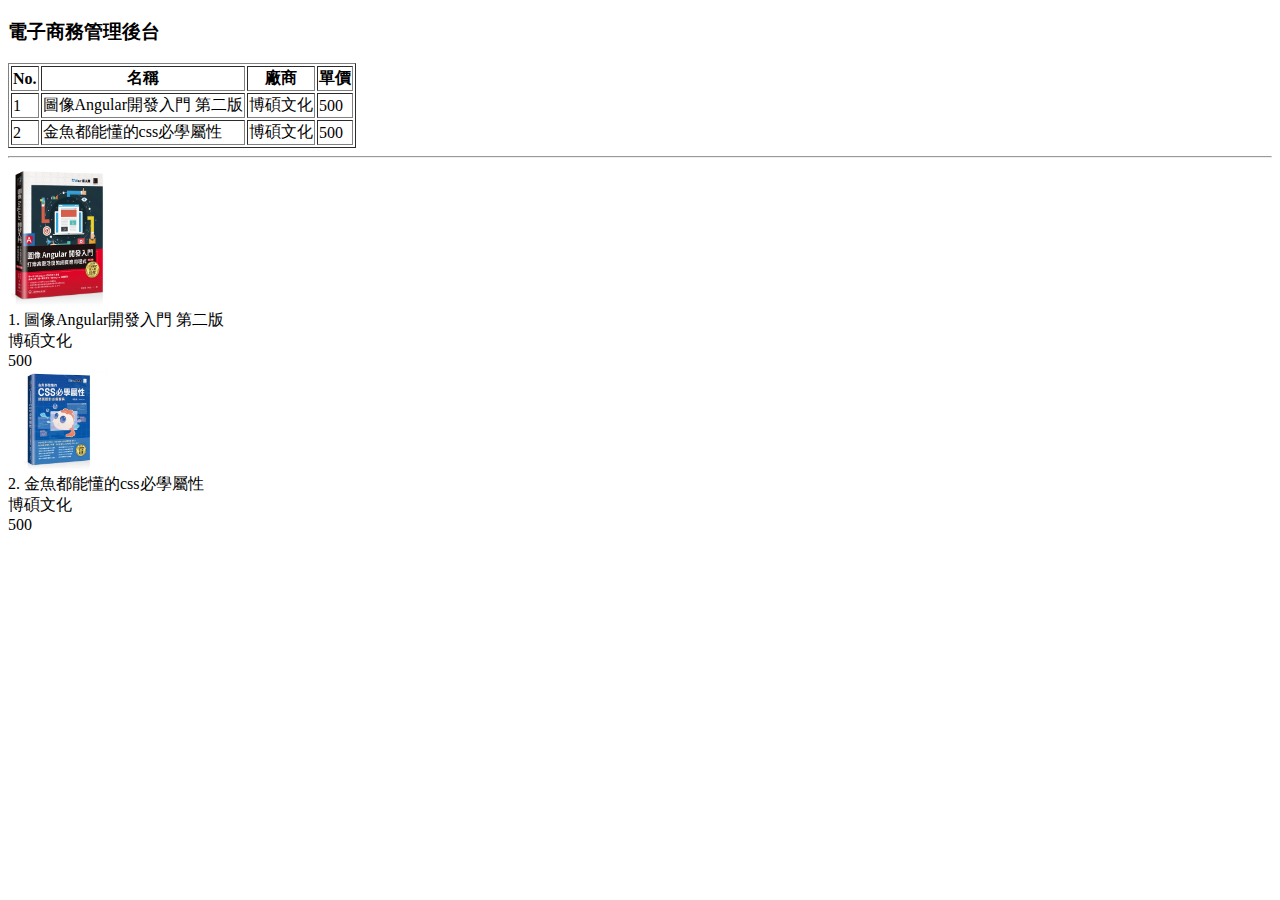
<file: src/index.html>
<!DOCTYPE html>
<html lang="en">
  <head>
    <meta charset="UTF-8" />
    <meta name="viewport" content="width=device-width, initial-scale=1.0" />
    <title>電子商務管理後台</title>
  </head>
  <body>
    <h3>電子商務管理後台</h3>
    <table border="1">
      <tr>
        <th>No.</th>
        <th>名稱</th>
        <th>廠商</th>
        <th>單價</th>
      </tr>
      <tr>
        <td>1</td>
        <td>圖像Angular開發入門 第二版</td>
        <td>博碩文化</td>
        <td>500</td>
      </tr>
      <tr>
        <td>2</td>
        <td>金魚都能懂的css必學屬性</td>
        <td>博碩文化</td>
        <td>500</td>
      </tr>
    </table>
    <hr />
    <div>
      <img src="./assets/angular.jpg" alt="" width="100" />
      <div>
        <span>1.</span>
        <span>圖像Angular開發入門 第二版</span>
      </div>
      <div>博碩文化</div>
      <div>500</div>
    </div>
    <div>
      <img src="./assets/fish.webp" alt="" width="100" />
      <div>
        <span>2.</span>
        <span>金魚都能懂的css必學屬性</span>
      </div>
      <div>博碩文化</div>
      <div>500</div>
    </div>
  </body>
</html>
</file>
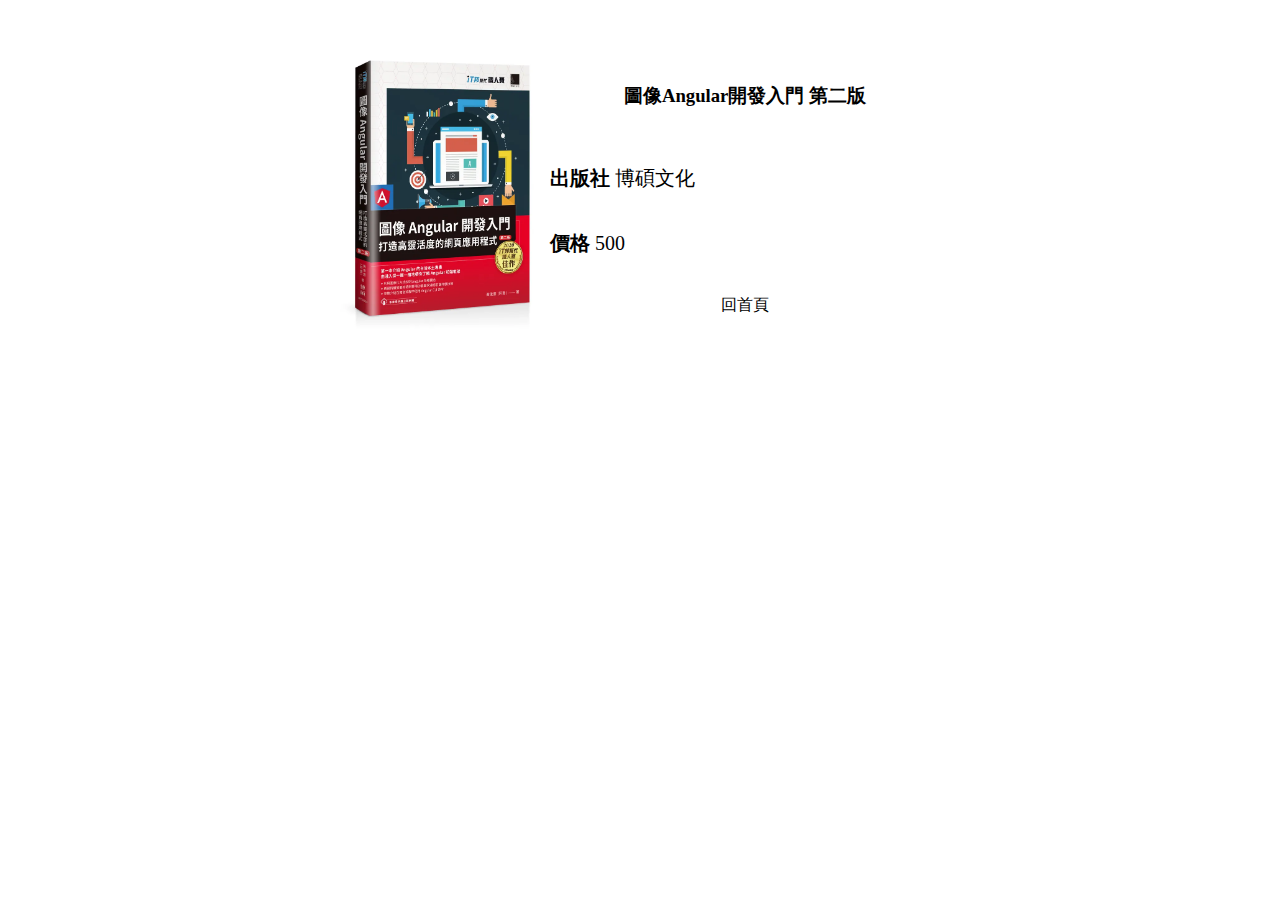
<file: src/angular.html>
<!DOCTYPE html>
<html lang="en">
  <head>
    <meta charset="UTF-8" />
    <meta name="viewport" content="width=device-width, initial-scale=1.0" />
    <title>圖像Angular開發入門 第二版</title>
    <link rel="stylesheet" href="angular.css" />
  </head>
  <body>
    <section class="container">
      <img src="./assets/angular.jpg" alt="" />
      <h3>圖像Angular開發入門 第二版</h3>
      <div class="column">
        <strong>出版社</strong>
        <span>博碩文化</span>
      </div>
      <div class="column">
        <strong>價格</strong>
        <span>500</span>
      </div>
      <div class="toolbar">
        <a href="./index.html">回首頁</a>
      </div>
    </section>
  </body>
</html>
</file>
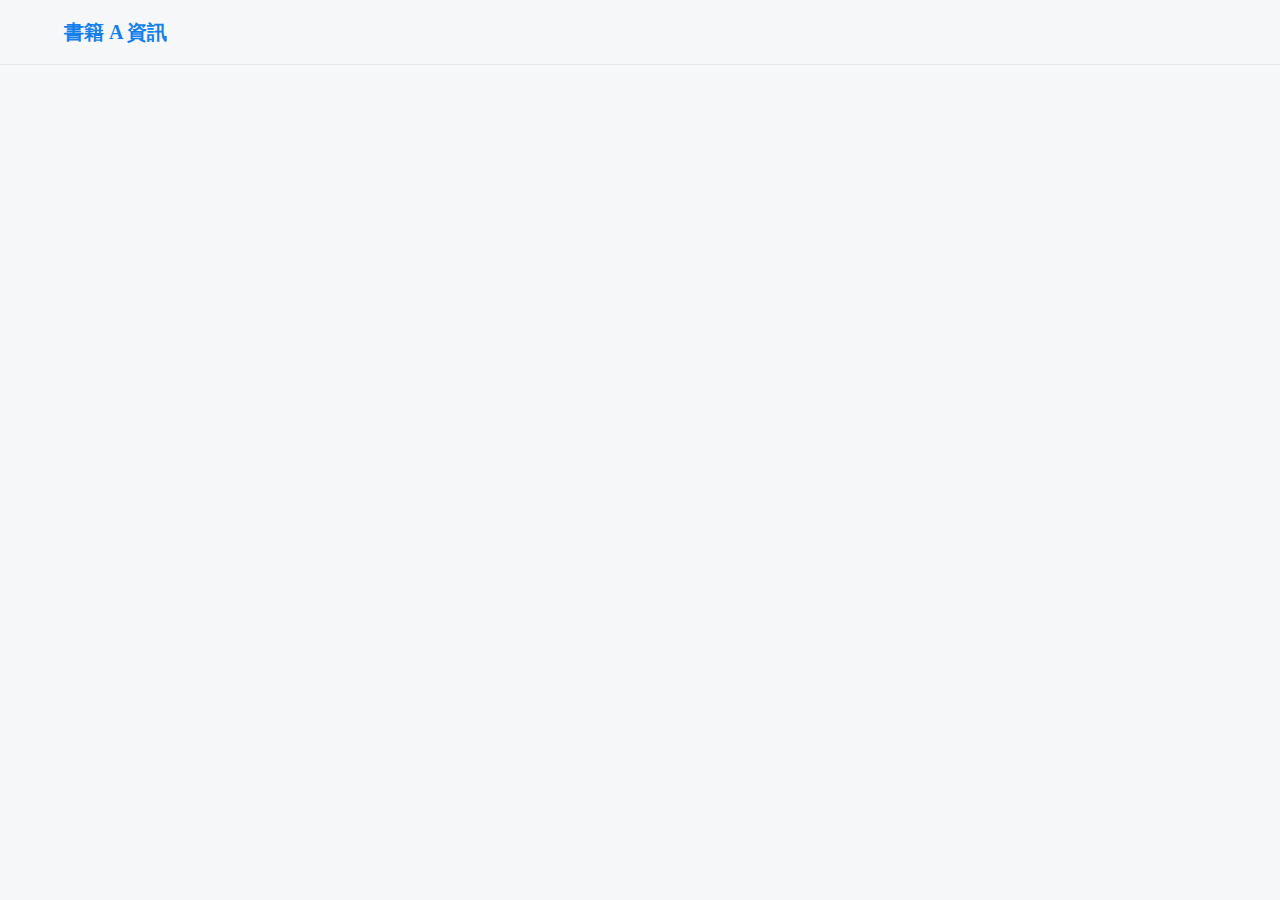
<file: src/book.html>
<!DOCTYPE html>
<html lang="en">
  <head>
    <meta charset="UTF-8" />
    <meta name="viewport" content="width=device-width, initial-scale=1.0" />
    <title>書籍 A 資訊</title>
    <link rel="stylesheet" href="book.min.css" />
  </head>
  <body>
    <section>
      <header>
        <div class="container">
          <div>
            <h3>書籍 A 資訊</h3>
          </div>
        </div>
      </header>
    </section>
  </body>
</html>
</file>
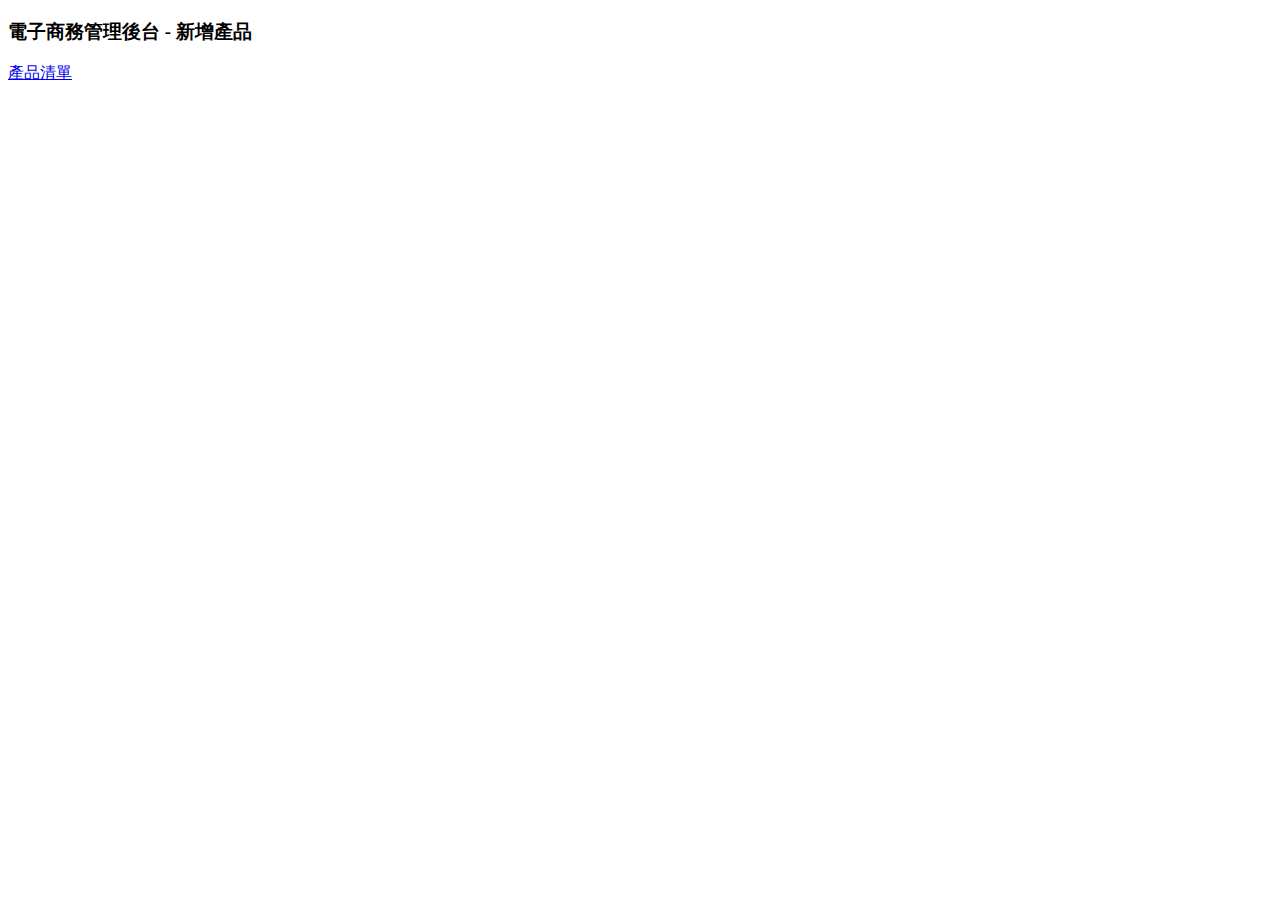
<file: src/form.html>
<!DOCTYPE html>
<html lang="en">
  <head>
    <meta charset="UTF-8" />
    <meta name="viewport" content="width=device-width, initial-scale=1.0" />
    <title>電子商務管理後台</title>
  </head>
  <body>
    <header>
      <h3>電子商務管理後台 - 新增產品</h3>
    <header>
    <nav>
      <a href="./index.html">產品清單</a>
    </nav>
    </body>
</html>
</file>
<file: src/angular.css>
section.container {
  margin: 0px auto;
  margin-top: 50px;
  width: 600px;
  display: grid;
  grid-template-columns: 200px 1fr;
  gap: 10px;
}

img {
  width: 100%;
  grid-row: 1/5;
}

h3,
div.toolbar {
  text-align: center;
  align-self: center;
}

div.column {
  font-size: 20px;
  align-self: center;
}

a,
a:active,
a:hover,
a:focus {
  color: black;
  text-decoration: none;
}
</file>
<file: src/book.min.css>
:root{--primary-color: #137fec;--second-color: #aa8e12;--background-color: #f6f7f8;--header-color: #111827;--text-color: #4b5563;--border-color: #e5e7eb;--gray-color-100: #f3f4f6;--gray-color-500: #6b7280;--white-color: #fff}:root{--search-bar-display: flex;--book-min-width: 256px;--container-padding-left: 2rem;--container-padding-right: 2rem;--header-heading-font-size: 1.25rem;--nav-display: flex;--nva-gap: 1.5rem;--home-heading-font-size: 2rem;--home-image-width: 300px;--home-flex-justify-content: space-between;--home-width: 50%;--about-flex-justify-content: space-between;--introduce-width: 50%;--introduce-card-margin-left: 4rem;--skills-margin-right: 4rem;--skills-width: 50%;--contact-form-grid-columns: repeat(2, 300px);--contact-form-rows: 55px 250px auto;--contact-textarea-grid-column: 1 / 3;--contact-button-grid-column: 1 / -1}@media screen and (max-width: 1024px){:root{--home-heading-font-size: 1.5rem;--home-image-width: 250px;--about-flex-direction: column;--about-flex-justify-content: center;--about-align-items: center;--introduce-width: 65%;--introduce-card-margin-left: 0rem;--skills-margin-right: 0rem;--skills-width: 65%;--contact-form-grid-columns: repeat(2, 250px)}}@media screen and (max-width: 640px){:root{--container-padding-left: 1.5rem;--container-padding-right: 1.5rem;--header-heading-font-size: 1rem;--nva-gap: 1rem;--home-flex-direction: column-reverse;--home-flex-justify-content: center;--home-text-align-items: center;--home-width: 100%;--home-gap: 1.5rem;--introduce-width: 90%;--skills-width: 90%;--contact-margin-bottom0: 0rem;--contact-form-grid-columns: 80vw;--contact-form-rows: 55px 55px 250px auto;--contact-textarea-grid-column: auto;--contact-button-grid-column: auto}}header{border-bottom:solid 1px var(--border-color);background-color:var(--background-color);position:sticky;top:0;z-index:50}header div.container>div{gap:2rem}header h3{margin:0px;font-size:var(--header-heading-font-size);font-weight:700;line-height:1.75rem;color:var(--primary-color)}header nav{display:var(--nav-display);gap:var(--nva-gap)}header nav .active{position:relative;color:var(--primary-color)}header nav .active::after{content:"";width:5px;height:5px;background-color:var(--primary-color);border-radius:50%;position:absolute;left:calc(50% - 2.5px);bottom:-8px}section{width:100%}section div.container{max-width:90vw;margin:0px auto;padding-left:var(--container-padding-left);padding-right:var(--container-padding-right)}section div.container>div{width:100%;height:4rem;display:flex;align-items:center}section main.wrapper{max-width:90vw;margin:0 auto;padding-left:var(--container-padding-left);padding-right:var(--container-padding-right)}section main.wrapper>div{padding-block:4rem}section main.wrapper>div.home{height:100vh}section main.wrapper>div.page div.title{margin-top:1.5rem;margin-bottom:6rem;text-align:center}section main.wrapper>div.page div.title h2{margin:0;margin-bottom:.5rem}section main.wrapper>div.page div.title strong{color:var(--gray-color-500)}a{color:var(--text-color);text-decoration:inherit}a:hover{color:var(--primary-color)}.icon{display:flex;justify-content:center;align-items:center;width:40px;height:40px;border-radius:50%;box-shadow:0px 2px 5px rgba(0,0,0,.5);cursor:pointer}footer{border-top:1px solid var(--border-color);padding-block:2rem 4rem;display:flex;flex-direction:column;justify-content:center;align-items:center;row-gap:30px}footer h3{margin:0;font-size:1.5rem;font-weight:500;line-height:3rem;color:var(--header-color)}footer nav{display:flex;justify-content:center;gap:1.5rem}footer div.icons{display:flex;justify-content:center;gap:30px}footer div.copy-right{font-size:.875rem;font-weight:400;line-height:1rem}div.home{display:flex;justify-content:space-between;flex-direction:var(--home-flex-direction);justify-content:var(--home-flex-justify-content);gap:var(--home-gap)}div.home>div{width:var(--home-width)}div.home>div.text{display:flex;flex-direction:column;justify-content:center;align-items:var(--home-text-align-items)}div.home>div.text>span{align-self:var(--home-text-align-items, flex-start);background-color:var(--primary-color);color:var(--white-color);padding:3px 6px;font-size:.75rem;font-weight:400;line-height:1rem;border-radius:5px}div.home>div.text h3{margin:0;font-size:var(--home-heading-font-size);font-weight:700;line-height:3rem;color:var(--header-color)}div.home>div.text strong{font-size:1.25rem;font-weight:400;line-height:1.75rem;margin-bottom:30px;color:var(--gray-color-500)}div.home>div.text div.button{display:flex;gap:1.25rem}div.home>div.text div.button button{font-size:1rem;font-weight:500;line-height:1.25rem;padding:.75rem 1.25rem;background-color:var(--gray-color-100);border:none;border-radius:10px;cursor:pointer}div.home>div.text div.button button:hover{background-color:var(--second-color);color:var(--white-color)}div.home>div.text div.button button>i{margin-left:10px}div.home>div.text div.icons{margin-top:1rem;display:flex;gap:1.75rem}div.home>div.image{display:flex;justify-content:center;align-items:center}div.home>div.image img{width:var(--home-image-width)}div.content{display:flex;flex-direction:var(--about-flex-direction);justify-content:var(--about-flex-justify-content);align-items:var(--about-align-items);gap:50px}div.introduce{width:var(--introduce-width)}div.introduce div.card{display:flex;flex-direction:column;justify-content:center;align-items:center;margin-left:var(--introduce-card-margin-left);padding:1.5rem 1.25rem 4rem;background-color:var(--white-color);border-radius:20px;box-shadow:1px 8px 10px 2px rgba(0,0,0,.1)}div.introduce div.card h3{margin-bottom:1.5rem;font-size:1.5rem;font-weight:600;line-height:1.25rem;color:var(--primary-color)}div.introduce div.card>div{padding-inline:1.5rem;font-size:1.125rem;font-weight:400;line-height:1.5rem;color:var(--text-color)}div.skills{margin-right:var(--skills-margin-right);width:var(--skills-width);display:flex;flex-direction:column;gap:2rem}div.skills .item{display:flex;flex-direction:column;gap:5px}div.skills .item .skill{display:flex;justify-content:space-between;align-items:center}div.skills .item .progress{height:10px;border:solid 1px #ccc}div.skills .item .progress .progress-bar{height:10px;background-color:var(--primary-color)}div.content{display:flex;justify-content:center;margin-bottom:var(--contact-margin-bottom)}div.form{display:grid;grid-template-columns:var(--contact-form-grid-columns);grid-template-rows:var(--contact-form-rows);gap:10px}div input,div textarea{background:rgba(0,0,0,0);border:2px solid #aaa;border-radius:10px;padding:15px 20px}div textarea{grid-column:var(--contact-textarea-grid-column);resize:none}div button{justify-self:center;grid-column:var(--contact-button-grid-column);font-size:1rem;font-weight:500;line-height:1.25rem;padding:.75rem 1.25rem;border:none;border-radius:10px;background-color:var(--primary-color);color:var(--white-color)}div button i{margin-left:10px}html,body{margin:0;padding:0}html{scroll-behavior:smooth}body{background-color:var(--background-color)}/*# sourceMappingURL=book.min.css.map */
</file>
